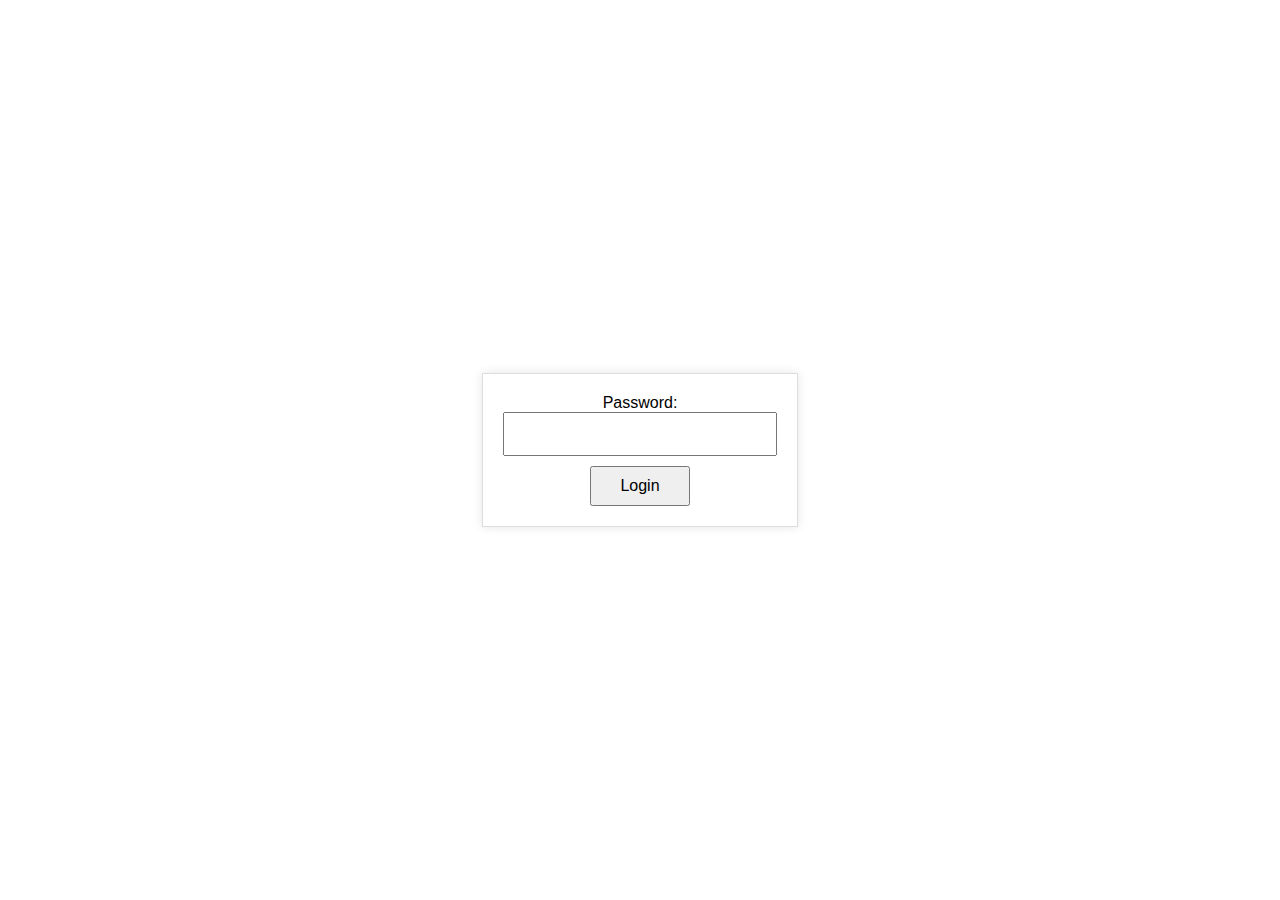
<file: templates/login.html>
<!DOCTYPE html>
<html>
<head>
<style>
       body {
           display: flex;
           justify-content: center;
           align-items: center;
           height: 100vh;
           margin: 0;
           font-family: Arial, sans-serif;
       }
       form {
           display: flex;
           flex-direction: column;
           align-items: center;
           border: 1px solid #ddd;
           padding: 20px;
           box-shadow: 0 0 10px rgba(0, 0, 0, 0.1);
       }
       input[type=password] {
           width: 250px;
           height: 40px;
           margin-bottom: 10px;
           font-size: 16px;
           padding: 0 10px;
       }
       input[type=submit] {
           width: 100px;
           height: 40px;
           font-size: 16px;
           cursor: pointer;
       }
</style>
</head>
<body>
<form method="post">
       Password: <input type="password" name="password">
<input type="submit" value="Login">
</form>
</body>
</html>
</file>
